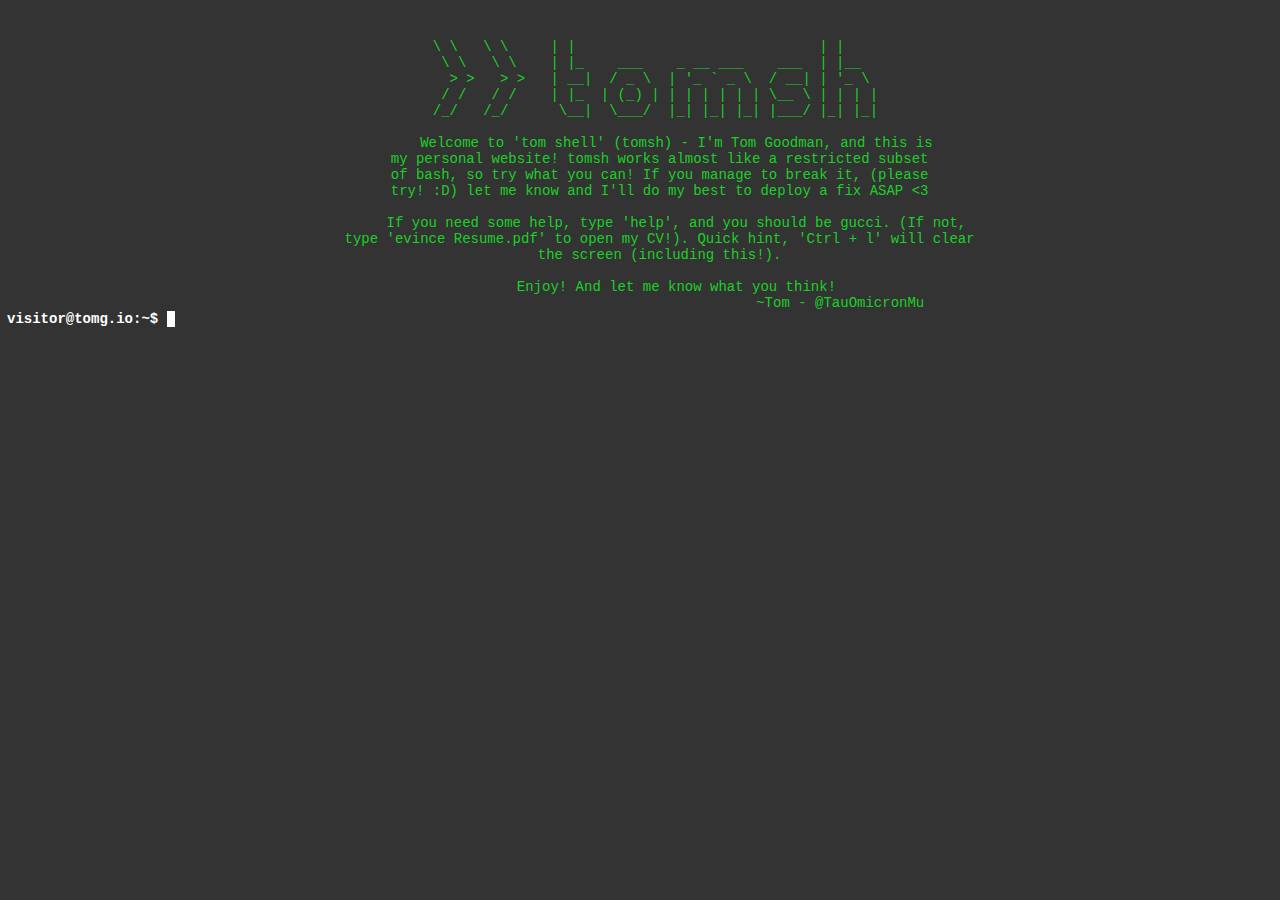
<file: index.html>
<!doctype html>
<html>
  <head>
    <title>$ tomsh</title>
    <meta name="Content-Type" content="text/html; charset=UTF-8">
    <script type="text/javascript" src="https://code.jquery.com/jquery-2.1.1.min.js"></script>
    <script type="text/javascript" src="jquery.console.js"></script>
    <script type="text/javascript">
      $(document).ready(function(){
           const MAX_FILESIZE_LENGTH = 6;
	
           // Return the current user
           function curuser() { return currentuser; }
	   // Hey tom - liam
           // Return whether or not a file is empty
           function isEmpty(filename) {
               for(var i = 0; i < currentdir.items.length; i++) {
                   var item = currentdir.items[i];
                   if(item.name == filename) {
                       return item.empty;
                   }
               }
               return true; // I guess?
           }

           // Get current timestamp in correct format
           function timestamp() {
               var c_ts = (new Date(Date.now())).toString();
               var c_ts_split = c_ts.split(" ");
               return c_ts_split[1] + " " + c_ts_split[2] + " " + c_ts_split[4];    
           }

           function sizepad(s) {
               var pad_n = MAX_FILESIZE_LENGTH - s.length;
               var padding = "";
               if(pad_n == 0) return s;
               for(var i = 0; i < pad_n; i++) {
                   padding += " ";
               }
               return padding + s;
           }
        
           function contains(a, obj) {
               for (var i = 0; i < a.length; i++) {
                   if (a[i] === obj) {
                       return true;
                   }
               }
               return false;
           }
 
           // Returns the item with the specified name from the current directory
           // (or null if it doesn't exist).
           function item_from_name(fn) {
               for(var i = 0; i < currentdir.items.length; i++) {
                   var item = currentdir.items[i];
                   if(item.name == fn) return item;
               } 
               return null;
           }

           // Aux function used in commands such as ls
           function get_filenames() {
               var names = [];
               for(var i = 0; i < currentdir.items.length; i++) names.push(currentdir.items[i].name);
               return names;
           }

          function get_cmds() {
              var ret = []
              for(var i = 0; i < CMDS.length; i++ ) {
                  ret.push(CMDS[i].name);
              }
              return ret;
          }

           // Prototype to handle items in the 'filesystem'
           function Item(name, size=sizepad(0), empty=false, data="", dir_b = false, owner = curuser(), group = "user", owner_a = "6", group_a = "4", other_a = "4", items = [],  ts=timestamp()) {
               this.name = name; // The identifier of the item
               this.empty = empty; 
               this.size = sizepad(size); // The size, in bytes, of the item
               this.dir_b = dir_b; // Is this item a directory? (Defaults to false)
               this.owner = owner; // Who owns this item? (Defaults to tomg.io)
               this.group = group; // What group does this item belong to? (Defaults to user) 
               // Access perms... 
               this.owner_a = owner_a; // Owner - defaults to 7 
               this.group_a = group_a; // Group - defaults to 4
               this.other_a = other_a; // Other - defaults to 4
 
               this.items = items; // If this is a directory, it might contain other items...
               this.ts = ts;

               this.data = data;
           }
           // Prototype to handle tomsh cmds
           function Cmd(name, help="there is no help text for this command" , man="there is no manual for this command") {
               this.name = name; // Identifier of the cmd
               this.help = help; // Short help text for the cmd
               this.man = man; // Full manual text for the cmd
           }

           // Mapping from users to an array of their groups
           var users_groups = {
               "visitor" : ["visitor", "user"],
               "tomg.io" : ["owner", "user"]
           }

           // Mapping from access number to rwx combination
           var access_map = {
               "0" : "---",
               "1" : "--x",
               "2" : "-w-", 
               "3" : "-wx", 
               "4" : "r--", 
               "5" : "r-x", 
               "6" : "rw-", 
               "7" : "rwx"
           }

           var access_bool_map = {
               "0" : [false, false, false],
               "1" : [false, false, true],
               "2" : [false, true, false],
               "3" : [false, true, true],
               "4" : [true, false, false],
               "5" : [true, false, true],
               "6" : [true, true, false],
               "7" : [true, true, true]
           }
 
           // Set these perms for original filesystem
           var currentuser = "tomg.io";

           // CONSTRUCT THE FILESYSTEM
           var CV         = new Item("CV.pdf", "149051");
	   var CV_OnePage = new Item("CV-OnePage.pdf", "159516"); 
           var Contact    = new Item("contact.txt", "370");
           var Edu        = new Item("education.txt", "1337");
           var Hey        = new Item("hey.txt", "775");
           var home       = new Item("~", true);
           var secret     = new Item("secret.txt", "82", false, "", false, "tomg.io", "user", "6", "0", "0");
           var isspit1    = new Item("isspit-1.pdf", "454121");
	   var teaching   = new Item("teaching.txt", "1004");
           var PhD_Thesis = new Item("PhD_Thesis.pdf", "17210606"); 
	   var Resume = new Item("Resume.pdf", "184828"); 
              
           home.items.push(Contact); // Put Contact.txt in the home directory.
           home.items.push(CV); // Put our CV in the home directory.
	   home.items.push(CV_OnePage);
           home.items.push(Edu); 
           home.items.push(Hey); 
           home.items.push(secret);
           home.items.push(isspit1);
	   home.items.push(teaching);
           home.items.push(PhD_Thesis);
	   home.items.push(Resume);

           // Keep track of which directory we're at! 
           var currentdir = home;      
           // Keep track of the filepath too
           var filepath = ["~"];
           // Keep track of the current user.   
           currentuser = "visitor";
   
           function userperms(i) {
               var i = item_from_name(i);
               var user_groups = users_groups[currentuser];
               var perms = 0;
               var owner_perms = false;
               var group_perms = false;
               if(contains(user_groups, i.owner)) {
                   perms = i.owner_a;
                   owner_perms = true;
               }
               if(contains(user_groups, i.group)) {
                   if(owner_perms) perms = Math.max(i.owner_a, i.group_a);
                   else            perms = i.group_a;
                   group_perms = true;
               }
               if(!(owner_perms || group_perms)) perms = i.other_a;
               return access_bool_map[perms];
           } 

 
           // DEFINE ALL OF THE AVAILABLE COMMANDS
           var CMDS  = []     
  
           const cat    = new Cmd("cat", "concatenate files and print them to standard output\nusage: cat <file 1> <file 2>...");
           const chmod  = new Cmd("chmod", "change file mode bits\nusage: chmod <mode> <file>");
           const echo   = new Cmd("echo", "display a line of text\n usage: echo <text>");
           const evince = new Cmd("evince", "open a pdf file in a new tab\n usage: evince <filepath>");
           const exit   = new Cmd("exit", "close the tab\n usage: exit");
           const groups = new Cmd("groups", "list the groups that you belong to\nusage: groups");
           const help   = new Cmd("help", "list all available commands, or provide a description of a given command\n usage: help <command>");
           const ls     = new Cmd("ls", "list all items in the current directory\nusage: ls <flags>\n type 'man ls' for more details");
           const man    = new Cmd("man", "shows the manual for a given command\n usage: man <command>");
           const mkdir  = new Cmd("mkdir", "creates a directory with the given name in the current directory.\nusage: mkdir <name>");
           const rm     = new Cmd("rm", "removes a given file from the current directory.\nusage: rm <name>\n");
           const touch  = new Cmd("touch", "change file timestamps\n usage: touch <file>");     
           const whoami = new Cmd("whoami", "show the current user\n usage: whoami");
 
           CMDS.push(cat);
           CMDS.push(chmod);
           CMDS.push(echo);
           CMDS.push(evince);
           CMDS.push(exit);
           CMDS.push(groups);
           CMDS.push(help); 
           CMDS.push(ls);
           CMDS.push(man);
           CMDS.push(mkdir);
           CMDS.push(rm);
           CMDS.push(touch);
           CMDS.push(whoami);

           // Regex to split input into command, flags and args
           var split_re = /\s*(\S+)\s?((-{1,2}\S*\s?)*)*\s?("?.*"?\s?)*/
           
           // Regex to split args 
           var args_split_re = /(".*"|\S*)*/;

           function parseline(line) {
	       var split_line = line.split(split_re);      
	       if(split_line.length <= 1) return [{msg:"",className:"jquery-console-message-value"}];

	       // TODO: Deal with &&, ||, | etc.
  
	       // grab the command
	       var command_b = false;
	       var command;
	       if(split_line.length >= 1) {
	           command = split_line[1];
	           command_b = true;
	       }
 
	       // Now grab the flags
	       var flags_b = false;
	       var flags;
	       if(split_line[2] != undefined) {
	           flags = split_line[2]; //TODO: Make this less naive
	           flags_b = true;
               }
    
	       // Now grab the args
	       var args_b = false;
	       var args;
	       if(split_line[4] != undefined) {
	           args = split_line[4].split(args_split_re);
	           // Splice "" and " " from the array
	           var index = args.indexOf("");
	           while(index > -1) {
	               args.splice(index, 1);
	               index = args.indexOf("");
	           }
	           index = args.indexOf(" ");
	           while(index > -1) {
	               args.splice(index, 1);
	               index = args.indexOf(" ");
	           }
	           args_b = true;
	       }

 
	       if(args) {
	           // remove surrounding quotes
	           for(var i = 0; i < args.length; i++) {
	               var arg = args[i];
	               if(arg != undefined) {
	                   if(arg.slice(0,1) == '"' && arg.slice(args.length-1,args.length) == '"') args[i] = arg.slice(1,arg.length -1);
	               }
	           }
	       }

               return [command, flags_b, flags, args_b, args];
           }

           // DEFINE THE CONSOLE
           var console1 = $('<div class="console1">');
           $('body').append(console1);
           var controller1 = console1.console({
           promptLabel: 'visitor@tomg.io:~$ ',
           commandValidate:function(line){
                return true;
           },
           // HANDLE A COMMAND
           commandHandle:function(line) {
           
           p_line = parseline(line);
           command = p_line[0];
           flags_b = p_line[1];
           flags =  p_line[2];
           args_b = p_line[3];
           args = p_line[4];
          
           // Returns the number of arguments being passed to the current command.
           function args_len() {
               length = 0;
               if(args_b) length = args.length;
               return length;
           }

           // ERROR HANDLING

           // Common error messages 
           var invalid_flags = function(command, flags) {
               return [{msg:command + ": invalid option: " + flags,className:"jquery-console-message-value"}]; }
           var invalid_args = function(command, args) {
               return [{msg: command + ": invalid args: " + args,className:"jquery-console-message-value"}]; }
           var invalid_args_num = function(command, args_num, args_num_e) {
               return [{msg: command + ": invalid number of arguments, "+ args_num + ", expected " + args_num_e, className:"jquery-console-message-value"}]; }
           var invalid_filepath = function(command, filepath) {
               return [{msg: command + ": invalid filepath(s), "+ filepath, className:"jquery-console-message-value"}]; }
           var command_not_supported = function(command) {
               return [{msg: command + ": command not supported by your browser", className:"jquery-console-message-value"}]; }
           var permission_denied = function(command, filepath) {
               return [{msg: command + ": permission denied, " + filepath, className:"jquery-console-message-value"}]; }
           var cannot_delete_dir = function(command, filepath) {
               return [{msg: command + ": cannot remove '" + filepath + "': Is a directory", className:"jquery-console-message-value"}]; } 
           var return_message = function(msg) { 
               return [{msg:msg,className:"jquery-console-message-value"}]; }

           // ERRORS ENUM
           var ERROR = {
               NO_ERROR              : 0,    
               INVALID_FLAGS         : 1,
               INVALID_ARGS          : 2,
               INVALID_ARGS_NUM      : 3,
               INVALID_FILEPATH      : 4,
               COMMAND_NOT_SUPPORTED : 5,
               PERMISSION_DENIED     : 6,
               CANNOT_DELETE_DIR     : 7,
           }

           function error_handler(code, command, flags, args, args_num_e, args_num=args_len(), filepath="") {
               if(code == ERROR.INVALID_FLAGS)         return invalid_flags         (command, flags);
               if(code == ERROR.INVALID_ARGS)          return invalid_args          (command, args);
               if(code == ERROR.INVALID_ARGS_NUM)      return invalid_args_num      (command, args_num, args_num_e);
               if(code == ERROR.INVALID_FILEPATH)      return invalid_filepath      (command, filepath);
               if(code == ERROR.COMMAND_NOT_SUPPORTED) return command_not_supported (command);
               if(code == ERROR.PERMISSION_DENIED)     return permission_denied     (command, filepath);
               if(code == ERROR.CANNOT_DELETE_DIR)     return cannot_delete_dir     (command, filepath);
               return return_message("");
           }

           // DEFINE AUXILIARY FUNCTIONS THAT ENCAPSULATE 
           // FUNCTIONALITY OF EACH COMMAND. 
           // Each returns : [RETURN_CODE, RESULT]
           
           // Just do a newline if we don't have a command
           if(p_line.length <= 1) return return_message("");

           // cat
           // dependencies: 
           function cat_a() {
               // Error checking
               if(flags_b) return [ERROR.INVALID_FLAGS, null];
               if(!args_b) return [ERROR.INVALID_ARGS_NUM, null];
               var names = get_filenames();
               // Ensure all args are valid filepaths, and the user has read access on all of them
               for(var i = 0; i < args.length; i++) {
                   if(!contains(names, args[i])) return [ERROR.INVALID_FILEPATH, null]; 
                   if(!userperms(args[i])[0]) return [ERROR.PERMISSION_DENIED, null];
               }
               var ret_str = "";
               // Open each file, and concat
               for(var i = 0; i < args.length; i++) {
                   // In this case, grab the file
                   if(!isEmpty(args[i])) {
                       var xhttp = new XMLHttpRequest();
                       xhttp.open("GET", args[i], false);
                       xhttp.onreadystatechange = function() {
                           if((xhttp.readyState == 4) && (xhttp.status == 200 || xhttp.status == 0)) {
                               ret_str += xhttp.responseText;
                           }
                       }
                       xhttp.send(null);
                   }
               ret_str += "";
               }
               return [ERROR.NO_ERROR, ret_str];
           }

           // chmod
           // dependencies:
           function chmod_a() {
               if(flags_b) return [ERROR.INVALID_FLAGS, null];
               if(args_len() != 2) return [ERROR.INVALID_ARGS_NUM, null];
               var mod = args[0];
               var fn = args[1]; 
               var fns = get_filenames();
               if(!contains(fns, fn)) return [ERROR.INVALID_FILEPATH, null];
               var f = item_from_name(fn);
               if(!contains(users_groups[curuser()], f.owner)) return [ERROR.PERMISSION_DENIED, null];
               if(mod.length != 3) return [ERROR.INVALID_ARGS, null];
               var valid_args = ["0", "1", "2", "3", "4", "5", "6", "7"];
               for(var i = 0; i < mod.length; i++) {
                   if(!contains(valid_args, mod[i])) return [ERROR.INVALID_ARGS, null];
               }
               f.owner_a = mod[0];
               f.group_a = mod[1];
               f.other_a = mod[2]; 
               return [ERROR.NO_ERROR, null];
           }

           // echo
           // dependencies: 
           function echo_a() {
               if(flags_b) return [ERROR.INVALID_FLAGS, null];
               if(args_len() != 1) return [ERROR.INVALID_ARGS_NUM, null];
               return [ERROR.NO_ERROR, args[0]];
           }

           // evince 
           // dependencies:
           function evince_a() {
               if(flags_b) return [ERROR.INVALID_FLAGS, null];
               var len = args_len();
               if(len != 1) return [ERROR.INVALID_ARGS_NUM, null]; 
               if(!contains(get_filenames(), args[0])) return [ERROR.INVALID_ARGS, null];
               if(!userperms(args[0])[0]) return [ERROR.PERMISSION_DENIED, null];
               // TOOD: check if we're opening a non-empty file...
               for(var i = 0; i < currentdir.items.length; i++) {
                   var name = currentdir.items[i].name;
                   if(args[0] == name) {
                       window.open(name);
                       return [ERROR.NO_ERROR, null];
                   } 
               }
               return [ERROR.INVALID_FILEPATH, null];
           }

           // exit
           // dependencies: 
           function exit_a() {
               if(flags_b) return [ERROR.INVALID_FLAGS, null]
               if(args_b) return [ERROR.INVALID_ARGS_NUM, null]
               close();
               return [ERROR.COMMAND_NOT_SUPPORTED, null];
           }
  
           // groups
           // dependencies: 
           function groups_a() {
               if(flags_b) return [ERROR.INVALID_FLAGS, null];
               if(args_b) return [ERROR.INVALID_ARGS_NUM, null];
               var ret_str = "";
               var groups = users_groups[currentuser];
               for(var i = 0; i < groups.length; i++) ret_str += groups[i] + " ";
               return [ERROR.NO_ERROR, ret_str]
           }              

           // help
           // dependencies:
           function help_a() {
               if(flags_b) return [ERROR.INVALID_FLAGS, null];
               var ret_str = "";
               if(!args_b) {
                   ret_str += "here is a list of available commands - (use help <command> for details about them):\n";
                   for(var i = 0; i < CMDS.length; i++) ret_str += CMDS[i].name + " ";
                   return [ERROR.NO_ERROR, ret_str];
               } 
               var len = args_len();
               if(length != 1) return [ERROR.INVALID_ARGS_NUM, null];
               // Return the help text from the provided command
               for(var i = 0; i < CMDS.length; i++) if(args[0] == CMDS[i].name) return [ERROR.NO_ERROR, CMDS[i].help];
               return [ERROR.INVALID_ARGS, null];             
           } 

           // TODO: sort by alphabetical name at the start of each ls. 
           //       this way, we only ever sort when the user wants to
           //       see the items, which means we don't waste time sorting
           //       at every insertion etc.
           // ls
           // dependencies: 
           function ls_a() { 
               if(args_b) return [ERROR.INVALID_ARGS_NUM, null];
               if(!flags_b) {
                   ret_str = "";
                   var fns = get_filenames(); 
                   for(var i = 0; i < fns.length; i++) {
                       ret_str += fns[i] + "  ";
                   }
                   return [ERROR.NO_ERROR, ret_str];
               }
               if(flags == "-l") {
                   var ret_str = "";
                   for(var i = 0; i < currentdir.items.length; i++) {
                       var item = currentdir.items[i];
                       if(item.dir_b) ret_str += "d";
                       else ret_str += "-";
                       ret_str += access_map[item.owner_a] + access_map[item.group_a] + access_map[item.other_a] + " "; // Access perms
                       ret_str += "1 "; // Number of links
                       ret_str += item.owner + " " + item.group + " " + item.size + " " + item.ts + " " + item.name + "\n";
                   }
                   return [ERROR.NO_ERROR, ret_str];
               }
               return [ERROR.INVALID_FLAGS, null];
           } 

           // man
           // dependencies :
           function man_a() {
               if(flags_b) return [ERROR.INVALID_FLAGS, null];
               var len = args_len();
               if(len != 1) return [ERROR.INVALID_ARGS_NUM, null];
               for(var i = 0; i < CMDS.length; i++) {
                   var cmd = CMDS[i];
                   if(cmd.name == args[0]) return [ERROR.NO_ERROR, cmd.man];
               }
               return [ERROR.INVALID_ARGS, null];
           }

           // TODO: Check if we can write in this dir.
           // mkdir
           // dependencies :
           function mkdir_a() {
               if(flags_b) return [ERROR.INVALID_FLAGS, null];
               var len = args_len();
               if(len != 1) return [ERROR.INVALID_ARGS_NUM, null];
               var names = get_filenames();
               currentdir.items.push(new Item(args[0], sizepad(0), true, "", true));
               return [ERROR.NO_ERROR, null];
           }

           // rm
           // dependencies :
           function rm_a() {
               if(flags_b) return [ERROR.INVALID_FLAGS, null];
               var len = args_len();
               if(len != 1) return [ERROR.INVALID_ARGS_NUM, null];
               var names = get_filenames();
               if(!contains(names, args[0])) return [ERROR.INVALID_ARGS, null];
               if(!userperms(args[0])[1]) return [ERROR.PERMISSION_DENIED, null];
               if(item_from_name(args[0]).dir_b) return [ERROR.CANNOT_DELETE_DIR, null];
               currentdir.items.splice(currentdir.items.indexOf(args[0]),1);
               return [ERROR.NO_ERROR, null]; 
           }
   
           // touch
           // dependencies: 
           function touch(fn) {
               if(!contains(get_filenames(), fn)) currentdir.items.push(new Item(fn, sizepad(0), true));
               else {
                   for(var i = 0; i < currentdir.items.length; i++) {
                       var item = currentdir.items[i]; 
                       if(fn == item.name) {
                           currentdir.items[i].ts = timestamp();
                           return ERROR.NO_ERROR;
                       }
                   }
               }
               return ERROR.NO_ERROR;
           }
           function touch_a() {
               if(flags_b) return [ERROR.INVALID_FLAGS, null];
               var len = args_len();
               if(len > 1 || len == 0) return [ERROR.INVALID_ARGS_NUM, null];
               touch(args[0]);
               return [ERROR.NO_ERROR, ""];
           }

           function whoami_a() {
               if(flags_b) return [ERROR.INVALID_FLAGS, null];
               if(args_b) return [ERROR.INVALID_ARGS_NUM, null];
               return [ERROR.NO_ERROR, curuser];
           }           

           // DEFINE COMMANDS

           // cat
           function cat_c() {
               var cat = cat_a();
               if(cat[0] == ERROR.NO_ERROR) return return_message(cat[1]);
               var len = args_len();
               if(len > 0) return error_handler(cat[0], command, flags, args, ">0", len, args);
               return error_handler(cat[0], command, flags, args, ">0", len);
           }

           // chmod
           function chmod_c() {
               var chmod = chmod_a();
               if(chmod[0] == ERROR.NO_ERROR) return return_message("");
               return error_handler(chmod[0], command, flags, args, "2", args_len(), args);
           }

           // echo
           function echo_c() {
               var echo = echo_a();
               if(echo[0] == ERROR.NO_ERROR) return return_message(echo[1]);
               return error_handler(echo[0], command, flags, args, "1", args_len(), args);
           }

           // evince 
           function evince_c() {
               var evince = evince_a();
               if(evince_a[0] == ERROR.NO_ERROR) return return_message("evince: opening file, " + args[0]);
               var len = args_len();
               return error_handler(evince[0], command, flags, args, "1", len, args); 
           } 

           // exit 
           function exit_c() {
               var exit = exit_a();
               if(evince_a[0] == ERROR.NO_ERROR) return return_message("");
               var len = args_len();
               return error_handler(exit[0], command, flags, args, "0", len);
           }
   
           // groups
           function groups_c() {
               var groups = groups_a();
               if(groups[0] == ERROR.NO_ERROR) return return_message(groups[1]);
               var len = args_len();
               return error_handler(groups[0], command, flags, args, "0", len);
           }
           
           // help
           function help_c() {
               var help = help_a();
               if(help[0] == ERROR.NO_ERROR) return return_message(help[1]);
               var len = args_len();
               return error_handler(help[0], command, flags, args, "<2", len);
           }
           
           // ls
           function ls_c() {
               var ls = ls_a();
               if(ls[0] == ERROR.NO_ERROR) return return_message(ls[1]);
               return error_handler(ls[0], command, flags, args, 0); 
           }
        
           // man
           function man_c() {
               var man = man_a();
               if(man[0] == ERROR.NO_ERROR) return return_message(man[1]);
               var len = args_len();
               return error_handler(man[0], command, flags, args, "1", len);
           }

           // mkdir
           function mkdir_c() {
               var mkdir = mkdir_a();
               if(mkdir[0] == ERROR.NO_ERROR) return return_message("");
               var len = args_len();
               return error_handler(mkdir[0], command, flags, args, "1", len);
           }

           // rm 
           function rm_c() {
               var rm = rm_a();
               if(rm[0] == ERROR.NO_ERROR) return return_message("");
               var len = args_len();
               return error_handler(rm[0], command, flags, args, "1", len, args);
           }
           
           // touch
           function touch_c() {
               var touch = touch_a();
               if(touch[0] == ERROR.NO_ERROR) return return_message("");
               var len = args_len();
               return error_handler(touch[0], command, flags, args, "0 or 1", len, args);
           }
 
           // whoami
           function whoami_c() {
               var whoami = whoami_a();
               if(whoami[0] == ERROR.NO_ERROR) return return_message(whoami[1]);
               var len = args_len();
               return error_handler(whoami[0], command, flags, args, "0", len);
           }
 
           // EXECUTE COMMANDS
           if(command == "cat")    return cat_c();
           if(command == "chmod")  return chmod_c();
           if(command == "echo")   return echo_c();
           if(command == "evince") return evince_c();
           if(command == "exit")   return exit_c();
           if(command == "groups") return groups_c();
           if(command == "help")   return help_c();
           if(command == "ls")     return ls_c();
           if(command == "man")    return man_c();
           if(command == "mkdir")  return mkdir_c();
           if(command == "rm")     return rm_c();
           if(command == "touch")  return touch_c();
           if(command == "whoami") return whoami_c();
           // catches any unknown commands
           return [{msg:"tomsh: " + command + ": command not found",className:"jquery-console-message-value"}];
           },
           completeHandle: function(line) {

               function autocomp(str, opts) {
                   // For every letter in str, eliminate any opt
                   // that doesn't have that as the 1st letter and
                   // then remove the 1st letter of each remaining 
                   // command.
                   var arr = opts.splice(0);
                   for(var i = 0; i < arr.length; i++) arr[i] = arr[i] + " "; // Add a space to the end
                   for(var i = 0; i < str.length; i++) {
                       var i_letter = str[i];
                       for(var j = 0; j < arr.length; j++) {
                           if(i_letter == arr[j][0]) arr[j] = arr[j].substring(1);
                           else arr[j] = " ";
                       }
                   }
                   // Remove all " "s from the array
                   arr = arr.filter(function(x) {return x != " ";});
                   return arr;
               }
 
               p_line = parseline(line);
               command = p_line[0];
               flags_b = p_line[1];
               flags =  p_line[2];
               args_b = p_line[3];
               args = p_line[4];

               var cmds = get_cmds();

               if(p_line.length <= 1) return cmds;
               if(flags_b && !args_b) return [];
               if(!args_b) return autocomp(command, cmds); 
               if(args_b) return autocomp(args[args.length-1], get_filenames());
               return []; // No autocompletions were found 
           },
           autofocus:true,
           animateScroll:true,
           promptHistory:true,
           welcomeMessage: 
`
   
  \\ \\   \\ \\     | |                             | |    
   \\ \\   \\ \\    | |_    ___    _ __ ___    ___  | |__  
    > >   > >   | __|  / _ \\  | '_ \` _ \\  / __| | '_ \\ 
   / /   / /    | |_  | (_) | | | | | | | \\__ \\ | | | |
  /_/   /_/      \\__|  \\___/  |_| |_| |_| |___/ |_| |_|

       Welcome to 'tom shell' (tomsh) - I'm Tom Goodman, and this is
   my personal website! tomsh works almost like a restricted subset
   of bash, so try what you can! If you manage to break it, (please
   try! :D) let me know and I'll do my best to deploy a fix ASAP <3
       
       If you need some help, type 'help', and you should be gucci. (If not,
   type 'evince Resume.pdf' to open my CV!). Quick hint, 'Ctrl + l' will clear
   the screen (including this!).
       
       Enjoy! And let me know what you think!
                                              ~Tom - @TauOmicronMu
`,
           });
        });
    </script>
    
    <style>
      console1 {
        top: 0;
        bottom: 0;
        left: 0;
        right: 0;
      }
    </style>
    <style type="text/css" media="screen">
      body {
          top: 0;
          left: 0;
          margin: 0;
          padding: 0;
          overflow-x: hidden;
          overflow-y: hidden;
          background: #333;
      }
      .jquery-console-inner .jquery-console-message { white-space: pre;}
      div.console1 { word-wrap: break-word; }
      div.console1 { font-size: 14px }
      div.console1 { padding-right: 5%; }
     
      div.console1 div.jquery-console-inner
       { width:100vw; height:98vh; background:#333; padding:0.5em;
         overflow:auto }
      div.console1 div.jquery-console-prompt-box
       { color:#fff; font-family:monospace; }
      div.console1 div.jquery-console-focus span.jquery-console-cursor
       { background:#fefefe; color:#333; font-weight:bold }
      div.console1 div.jquery-console-message-error
       { color:#ef0505; font-family:sans-serif; font-weight:bold;
         padding:0.1em; }
      div.console1 div.jquery-console-message-value
       { color:#1ad027; font-family:monospace;
         padding:0.1em; }
      div.console1 div.jquery-console-message-type
       { color:#52666f; font-family:monospace;
         padding:0.1em; }
      div.console1 span.jquery-console-prompt-label { font-weight:bold }
      div.jquery-console-welcome { text-align: center; color: #1ad027; font-family:monospace }
    </style>
  </head>
  <body>
  </body>
</html>
</file>
